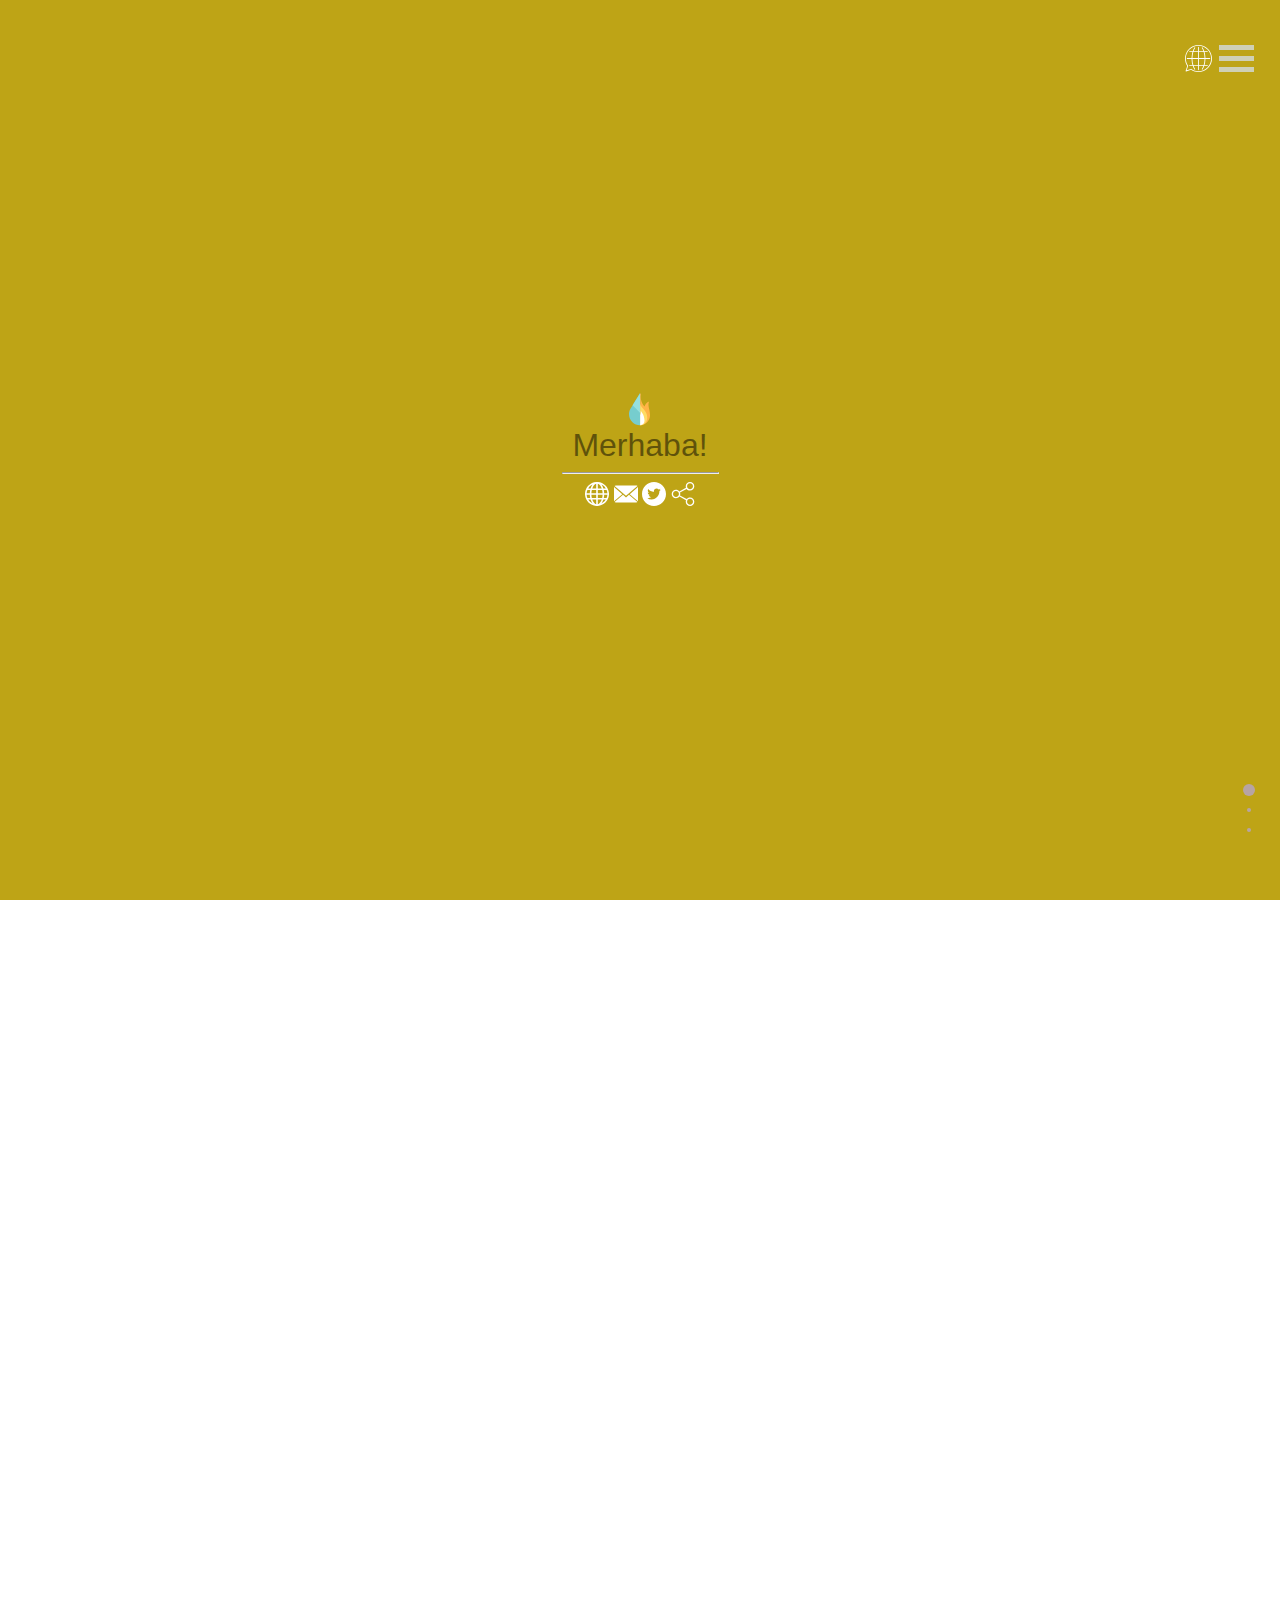
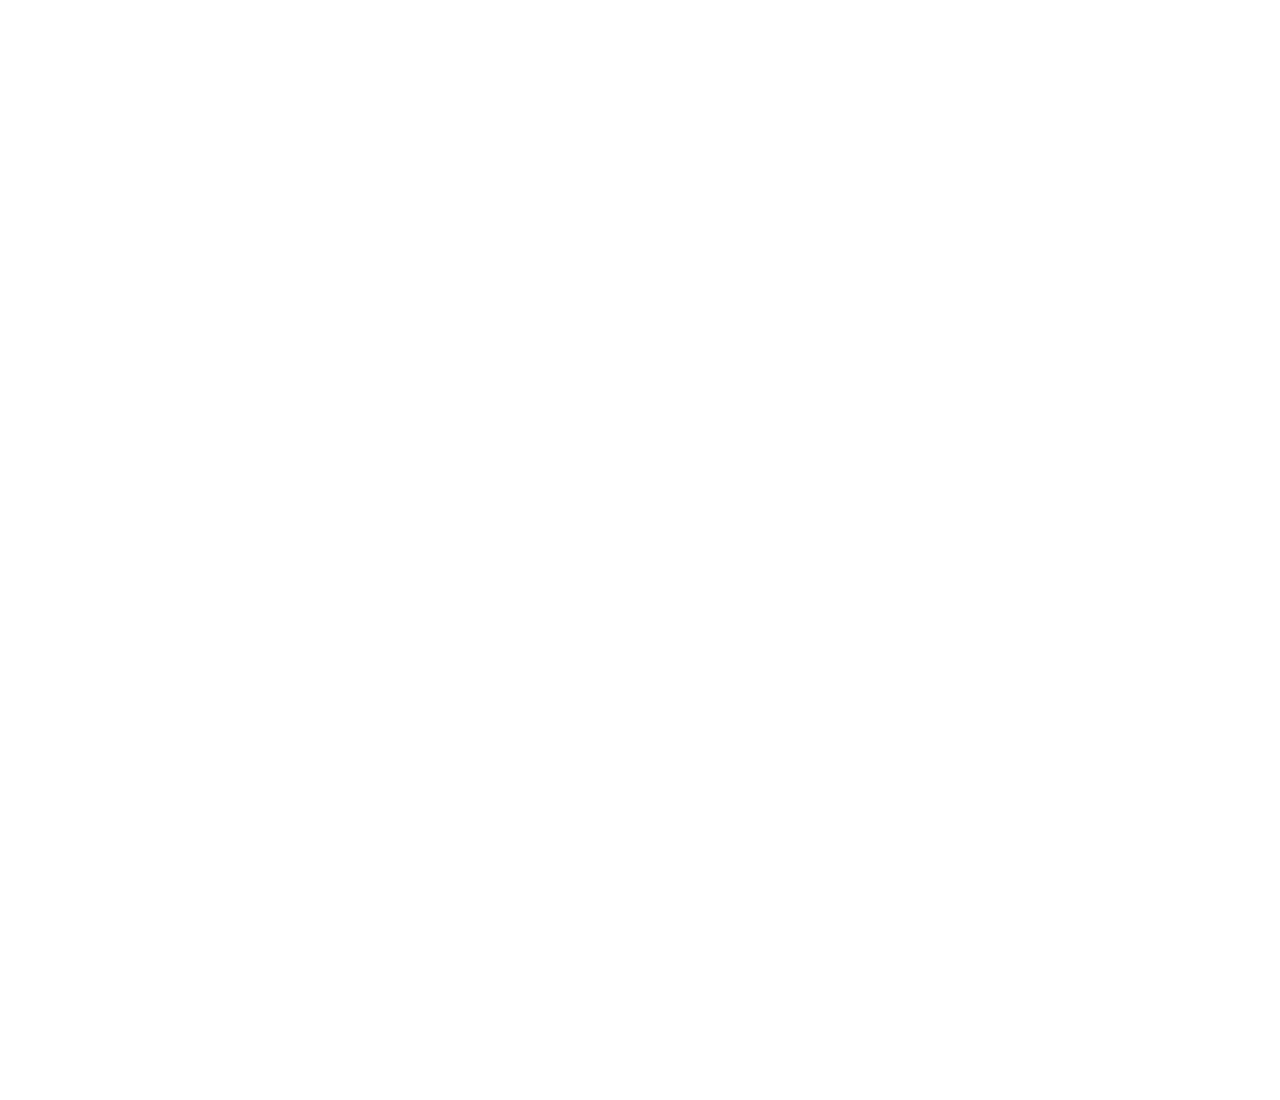
<file: index.html>
<html xmlns="http://www.w3.org/1999/xhtml">

<head>
	<meta http-equiv="Content-Type" content="text/html; charset=utf-8"/>
    <title>Etka - Github</title>

	<link rel="stylesheet" href="css/fullpage.css">
    <link rel="stylesheet" href="css/ozel.css">
    
    <!-- Fav ikonları -->
    <link rel="apple-touch-icon" sizes="180x180" href="img/favicon/apple-touch-icon.png">
    <link rel="icon" type="image/png" sizes="32x32" href="img/favicon/favicon-32x32.png">
    <link rel="icon" type="image/png" sizes="194x194" href="img/favicon/favicon-194x194.png">
    <link rel="icon" type="image/png" sizes="192x192" href="img/favicon/android-chrome-192x192.png">
    <link rel="icon" type="image/png" sizes="16x16" href="img/favicon/favicon-16x16.png">
    <link rel="manifest" href="img/favicon/site.webmanifest">
    <link rel="mask-icon" href="img/favicon/safari-pinned-tab.svg" color="#efcc26">
    <link rel="shortcut icon" href="img/favicon/favicon.ico">
    <meta name="apple-mobile-web-app-title" content="Etka">
    <meta name="application-name" content="Etka">
    <meta name="msapplication-TileColor" content="#c49400">
    <meta name="msapplication-config" content="img/favicon/browserconfig.xml">
    <meta name="theme-color" content="#ffffff">
    
	<!--[if IE]>
		<script type="text/javascript">
			 var console = { log: function() {} };
		</script>
	<![endif]-->
</head>
<body> 


    <div id="header"></div>
    <div id="dilsecici" style="display: none;">
            <!-- Üst Menü -->
    <div id="ust"></div>
    </div>
    
    <div class="button_container" style="z-index: 5;" id="sagust">
        <span class="top"></span>
        <span class="middle"></span>
        <span class="bottom"></span>
    </div>
    
    <div class="overlay" style="z-index: 4;" id="overlay">
        <nav class="overlay-menu">
            <ul>
                <li><a href="/page/is/"><img class="menuicon" src="img/svg/is.svg"><span class="lang-is"></span></a></li>
            </ul>
        </nav>
    </div>
    
<div id="fullpage">

        <!-- Bölümler -->
	<div class="section" id="section0">
        <img alt="Logo" class="logo" src="img/svg/wari.svg"><br>
        <p><span class="lang-merhaba">Merhaba!</span></p><hr class="ilkhr">
            <div class="linkler">
                <a href="http://etka.co.uk"><img alt="Website" src="img/svg/web.svg"></a>
                <a href="mailto:etka@cocukveegitimi.com"><img alt="Mail" src="img/svg/mail.svg"></a>
                <a href="https://twitter.com/EtkaPerry"><img alt="Twitter" src="img/svg/twitter.svg"></a>
                
                <div class="popup" onclick="kutu()"><img alt="share" src="img/svg/paylas.svg">
                    <span class="popuptext" id="popup">
                        <a href="https://twitter.com/intent/tweet?text=Check this website! etkaperry.github.com"><img alt="Tweet" src="img/svg/tweet.svg"></a>
                            <!-- Link kopyala -->
                        <input type="hidden" id="input-url" value="kopyalandi!">
                        <img class="btn-cop8y" alt="Copy this website\'s link" src="img/svg/link.svg">
                    </span>
                </div>
            </div>
            


	</div>
	<div class="section" id="section1">
		
        
        <div class="slide" id="slide1">
            <p><span class="lang-ugras"></span></p><br>
            <div class="yuklen">
                    <iframe onerror="goster" id="kac" class="cerceve" src="http://www.etka.co.uk/github">       
                        <a class="yuklenmedi"><span class="lang-yuklenemedi"></span></a>
                    </iframe>
            </div><br>
            <div id="dvm" class="dvmuyr">
                <img src="img/svg/unlem.svg" style="height: 24px; width: 24px; padding-right: 8px; margin-bottom: -2px;"><span class="lang-devam"></span>
            </div>
		</div>
        <div class="slide" id="slide2">
			
		</div>
	</div>
	<div class="section" id="section2">
		<div class="snip1404">
          <div class="plan">
            <header>
              <h4 class="plan-title">
                Starter
              </h4>
              <div class="plan-cost"><span class="plan-price">$19</span><span class="plan-type">/month</span></div>
            </header>
            <ul class="plan-features">
              <li><i class="ion-checkmark"> </i>5GB Linux Web Space</li>
              <li><i class="ion-checkmark"> </i>5 MySQL Databases</li>
              <li><i class="ion-checkmark"> </i>Unlimited Email</li>
              <li><i class="ion-checkmark"> </i>250Gb mo Transfer</li>
              <li><i class="ion-checkmark"> </i>24/7 Tech Support</li>
              <li><i class="ion-checkmark"> </i>Daily Backups</li>
            </ul>
            <div class="plan-select"><a href="">Select Plan</a></div>
          </div>
          <div class="plan">
            <header>
              <h4 class="plan-title">

                Basic
              </h4>
              <div class="plan-cost"><span class="plan-price">$29</span><span class="plan-type">/month</span></div>
            </header>
            <ul class="plan-features">
              <li><i class="ion-checkmark"> </i>10GB Linux Web Space</li>
              <li><i class="ion-checkmark"> </i>10 MySQL Databases</li>
              <li><i class="ion-checkmark"> </i>Unlimited Email</li>
              <li><i class="ion-checkmark"> </i>500Gb mo Transfer</li>
              <li><i class="ion-checkmark"> </i>24/7 Tech Support</li>
              <li><i class="ion-checkmark"> </i>Daily Backups</li>
            </ul>
            <div class="plan-select"><a href="">Select Plan</a></div>
          </div>
          <div class="plan featured">
            <header>
              <h4 class="plan-title">

                Professional
              </h4>
              <div class="plan-cost"><span class="plan-price">$49</span><span class="plan-type">/month</span></div>
            </header>
            <ul class="plan-features">
              <li><i class="ion-checkmark"> </i>25GB Linux Web Space</li>
              <li><i class="ion-checkmark"> </i>25 MySQL Databases</li>
              <li><i class="ion-checkmark"> </i>Unlimited Email</li>
              <li><i class="ion-checkmark"> </i>2000Gb mo Transfer</li>
              <li><i class="ion-checkmark"> </i>24/7 Tech Support</li>
              <li><i class="ion-checkmark"> </i>Daily Backups</li>
            </ul>
            <div class="plan-select"><a href="">Select Plan</a></div>
          </div>
          <div class="plan">
            <header>
              <h4 class="plan-title">

                Ultra
              </h4>
              <div class="plan-cost"><span class="plan-price">$99</span><span class="plan-type">/month</span></div>
            </header>
            <ul class="plan-features">
              <li><i class="ion-checkmark"> </i>100GB Linux Web Space</li>
              <li><i class="ion-checkmark"> </i>Unlimited MySQL Databases</li>
              <li><i class="ion-checkmark"> </i>Unlimited Email</li>
              <li><i class="ion-checkmark"> </i>10000Gb mo Transfer</li>
              <li><i class="ion-checkmark"> </i>24/7 Tech Support</li>
              <li><i class="ion-checkmark"> </i>Daily Backups</li>
            </ul>
            <div class="plan-select"><a href="">Select Plan</a></div>
          </div>
        </div>
	</div>
</div>
        <!-- Skriptler -->
    <script src="js/kopyala.js"></script>
    <script src="js/dil.js"></script>
    <script src="js/clipboard.min.js"></script>
    <script src="js/kopyala.js"></script>
    <script src="js/devam.js"></script>
    <script src="js/diger.js"></script>

        <!-- Others -->
    <script src="js/jquery-3.3.1.min.js"></script>
    <script src="js/fullpage.js"></script>
    <script src="js/notify.min.js"></script>

        <!-- For front end -->
    <script type="text/javascript">
        var myFullpage = new fullpage('#fullpage', {
            sectionsColor: ['#bea416', '#ac6300', '#ad2100'],
        });
        
        // Menü için
        $('#sagust').click(function() {
            $(this).toggleClass('active');
            $('#overlay').toggleClass('open');
        });
        
            // Execute on page load
        $(function () {
            $('#dil_sec').ddlist({
              width: 180,
              onSelected: function (index, value, text) {
                // Show selected province in status panel
                $('#secim').text(text + ' (value: ' + value + ')');
              }
            });
        });
        
        $(function(){
          $("#header").load("/page/ek/header.html");
        });
    </script>
</body>
</html>
</file>
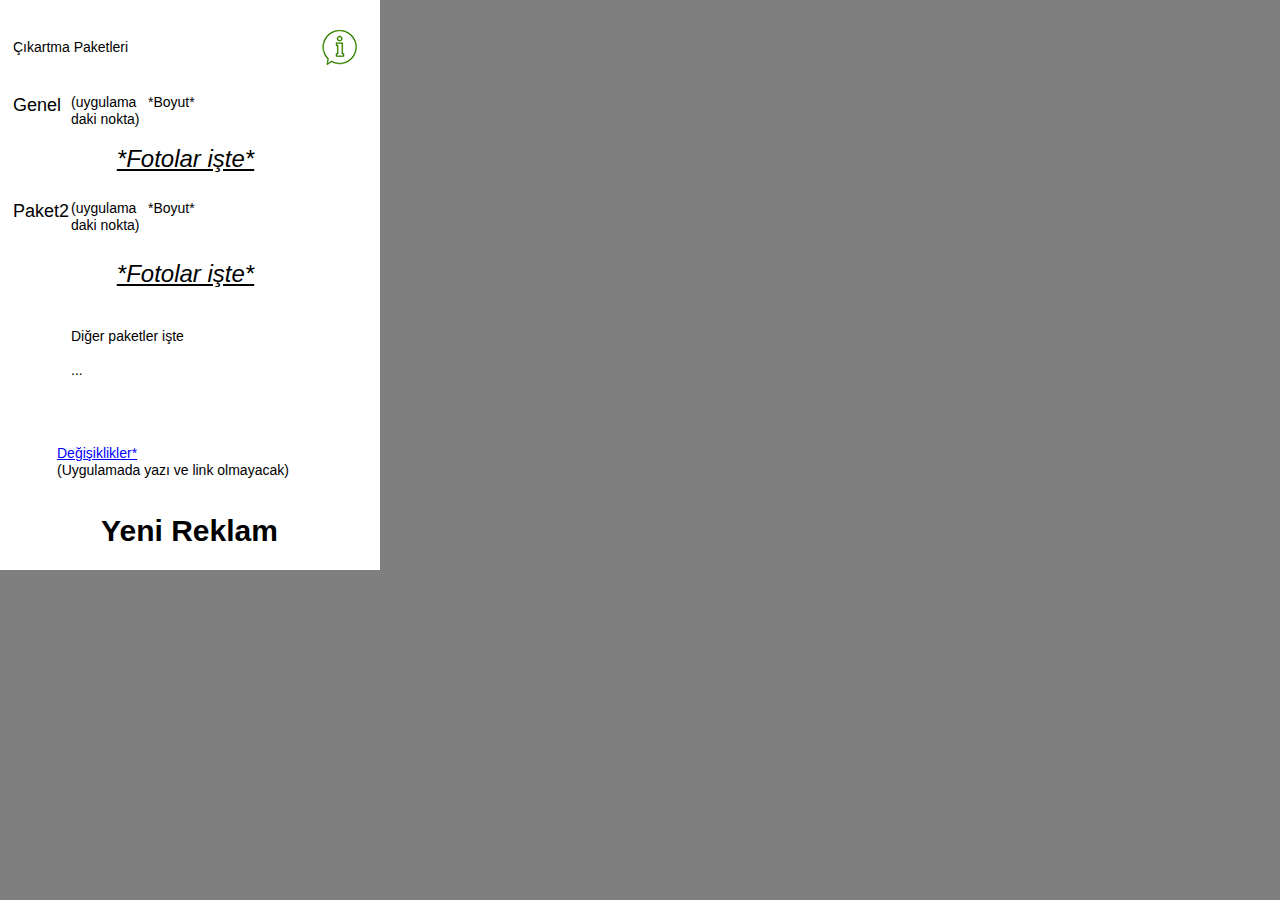
<file: app/index.html>
<!DOCTYPE html>
<html class="html">
 <head>

  <meta http-equiv="Content-type" content="text/html;charset=UTF-8"/>
  <meta name="generator" content="7.4.30.244"/>
  <title>Home</title>
  <meta name="viewport" content="width=380"/>
  <!-- CSS -->
  <link rel="stylesheet" type="text/css" href="css/site_global.css?3983832653"/>
  <link rel="stylesheet" type="text/css" href="css/index.css?200544373" id="pagesheet"/>
  <!-- Other scripts -->
  <script type="text/javascript">
   document.documentElement.className += ' js';
</script>
   </head>
 <body>

  <div class="clearfix" id="page"><!-- column -->
   <div class="clearfix colelem" id="pu130-4"><!-- group -->
    <div class="clearfix grpelem" id="u130-4"><!-- content -->
     <p>Çıkartma Paketleri</p>
    </div>
    <a class="nonblock nontext clip_frame grpelem" id="u146" href="biz.html"><!-- image --><img class="block" id="u146_img" src="images/help.png" alt="" width="35" height="35"/></a>
   </div>
   <div class="clearfix colelem" id="pu131-4"><!-- group -->
    <div class="clearfix grpelem" id="u131-4"><!-- content -->
     <p>Genel</p>
    </div>
    <div class="clearfix grpelem" id="u132-4"><!-- content -->
     <p>(uygulamadaki nokta)</p>
    </div>
    <div class="clearfix grpelem" id="u133-4"><!-- content -->
     <p>*Boyut*</p>
    </div>
   </div>
   <div class="clearfix colelem" id="u134-4"><!-- content -->
    <p><span id="u134">*Fotolar işte*</span></p>
   </div>
   <div class="clearfix colelem" id="pu135-4"><!-- group -->
    <div class="clearfix grpelem" id="u135-4"><!-- content -->
     <p>Paket2</p>
    </div>
    <div class="clearfix grpelem" id="u136-4"><!-- content -->
     <p>(uygulamadaki nokta)</p>
    </div>
    <div class="clearfix grpelem" id="u137-4"><!-- content -->
     <p>*Boyut*</p>
    </div>
   </div>
   <div class="clearfix colelem" id="u138-4"><!-- content -->
    <p><span id="u138">*Fotolar işte*</span></p>
   </div>
   <div class="clearfix colelem" id="u139-7"><!-- content -->
    <p>Diğer paketler işte</p>
    <p>&nbsp;</p>
    <p>...</p>
   </div>
   <div class="clearfix colelem" id="u174-7"><!-- content -->
    <p><a class="nonblock" href="de%c4%9fi%c5%9fikliker.html">Değişiklikler*</a></p>
    <p>(Uygulamada yazı ve link olmayacak)</p>
   </div>
   <div class="clearfix colelem" id="u178-4"><!-- content -->
    <p>Yeni Reklam</p>
   </div>
  </div>
  <!-- JS includes -->
  <script type="text/javascript">
   if (document.location.protocol != 'https:') document.write('\x3Cscript src="http://musecdn.businesscatalyst.com/scripts/4.0/jquery-1.8.3.min.js" type="text/javascript">\x3C/script>');
</script>
  <script type="text/javascript">
   window.jQuery || document.write('\x3Cscript src="scripts/jquery-1.8.3.min.js" type="text/javascript">\x3C/script>');
</script>
  <script src="scripts/museutils.js?4291592202" type="text/javascript"></script>
  <!-- Other scripts -->
  <script type="text/javascript">
   $(document).ready(function() { try {
Muse.Utils.transformMarkupToFixBrowserProblemsPreInit();/* body */
Muse.Utils.prepHyperlinks(true);/* body */
Muse.Utils.showWidgetsWhenReady();/* body */
Muse.Utils.transformMarkupToFixBrowserProblems();/* body */
} catch(e) { Muse.Assert.fail('Error calling selector function:' + e); }});
</script>
   </body>
</html>
</file>
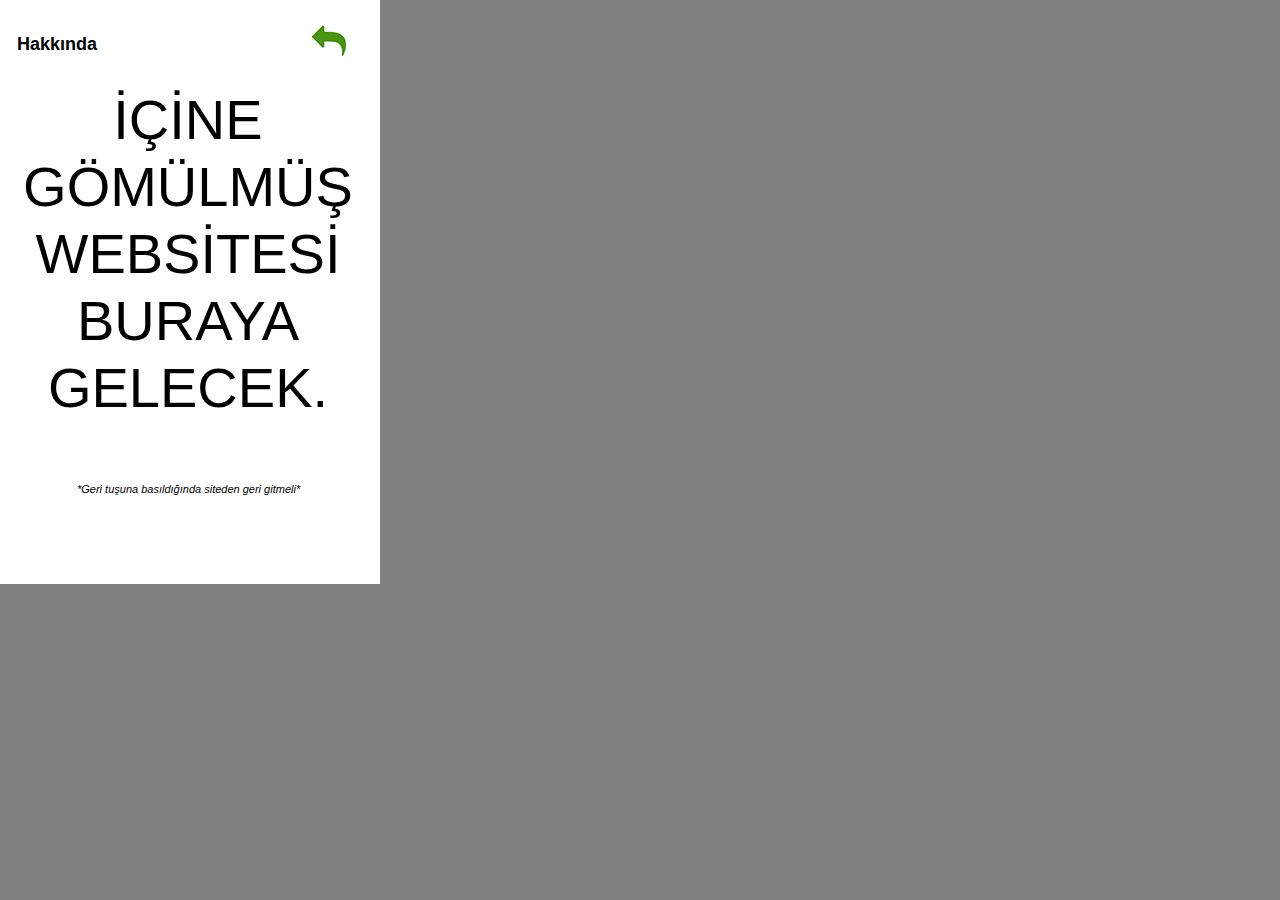
<file: app/biz.html>
<!DOCTYPE html>
<html class="html">
 <head>

  <meta http-equiv="Content-type" content="text/html;charset=UTF-8"/>
  <meta name="generator" content="7.4.30.244"/>
  <title>biz</title>
  <meta name="viewport" content="width=380"/>
  <!-- CSS -->
  <link rel="stylesheet" type="text/css" href="css/site_global.css?3983832653"/>
  <link rel="stylesheet" type="text/css" href="css/biz.css?347767930" id="pagesheet"/>
  <!-- Other scripts -->
  <script type="text/javascript">
   document.documentElement.className += ' js';
</script>
   </head>
 <body>

  <div class="clearfix" id="page"><!-- column -->
   <div class="clearfix colelem" id="pu158-4"><!-- group -->
    <div class="clearfix grpelem" id="u158-4"><!-- content -->
     <p>Hakkında</p>
    </div>
    <a class="nonblock nontext clip_frame grpelem" id="u160" href="index.html"><!-- image --><img class="block" id="u160_img" src="images/reply.png" alt="" width="34" height="34"/></a>
   </div>
   <div class="clearfix colelem" id="pu159-4"><!-- group -->
    <div class="clearfix grpelem" id="u159-4"><!-- content -->
     <p>İÇİNE GÖMÜLMÜŞ WEBSİTESİ BURAYA GELECEK.</p>
    </div>
    <div class="clearfix grpelem" id="u166-4"><!-- content -->
     <p>*Geri tuşuna basıldığında siteden geri gitmeli*</p>
    </div>
   </div>
  </div>
  <!-- JS includes -->
  <script type="text/javascript">
   if (document.location.protocol != 'https:') document.write('\x3Cscript src="http://musecdn.businesscatalyst.com/scripts/4.0/jquery-1.8.3.min.js" type="text/javascript">\x3C/script>');
</script>
  <script type="text/javascript">
   window.jQuery || document.write('\x3Cscript src="scripts/jquery-1.8.3.min.js" type="text/javascript">\x3C/script>');
</script>
  <script src="scripts/museutils.js?4291592202" type="text/javascript"></script>
  <!-- Other scripts -->
  <script type="text/javascript">
   $(document).ready(function() { try {
Muse.Utils.transformMarkupToFixBrowserProblemsPreInit();/* body */
Muse.Utils.prepHyperlinks(true);/* body */
Muse.Utils.showWidgetsWhenReady();/* body */
Muse.Utils.transformMarkupToFixBrowserProblems();/* body */
} catch(e) { Muse.Assert.fail('Error calling selector function:' + e); }});
</script>
   </body>
</html>
</file>
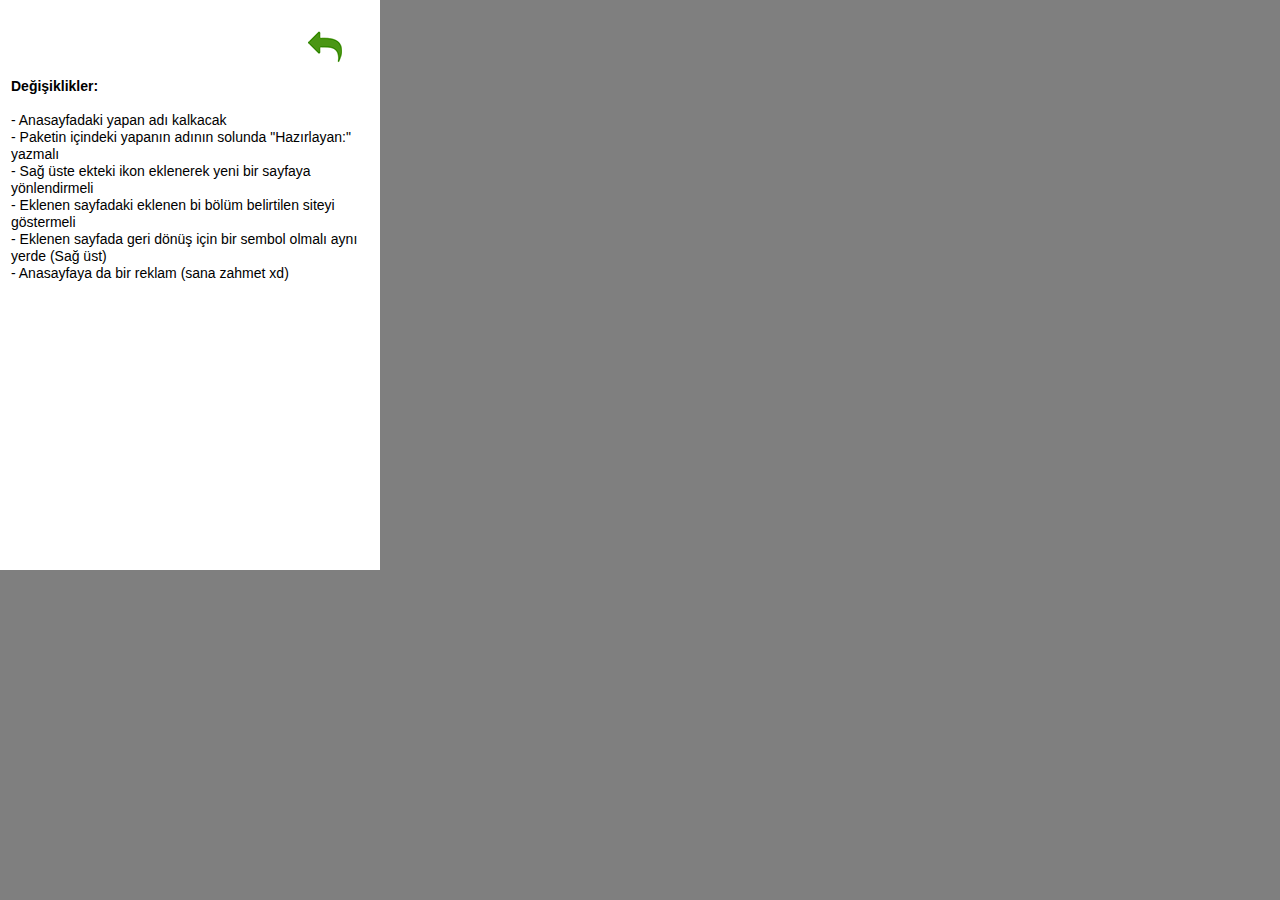
<file: app/değişikliker.html>
<!DOCTYPE html>
<html class="html">
 <head>

  <meta http-equiv="Content-type" content="text/html;charset=UTF-8"/>
  <meta name="generator" content="7.4.30.244"/>
  <title>değişikliker</title>
  <meta name="viewport" content="width=380"/>
  <!-- CSS -->
  <link rel="stylesheet" type="text/css" href="css/site_global.css?3983832653"/>
  <link rel="stylesheet" type="text/css" href="css/de_i_ikliker.css?4003854483" id="pagesheet"/>
  <!-- Other scripts -->
  <script type="text/javascript">
   document.documentElement.className += ' js';
</script>
   </head>
 <body>

  <div class="clearfix" id="page"><!-- column -->
   <a class="nonblock nontext clip_frame colelem" id="u175" href="index.html"><!-- image --><img class="block" id="u175_img" src="images/reply.png" alt="" width="34" height="34"/></a>
   <div class="clearfix colelem" id="u173-17"><!-- content -->
    <p id="u173-2">Değişiklikler:</p>
    <p>&nbsp;</p>
    <p>&#45; Anasayfadaki yapan adı kalkacak</p>
    <p>&#45; Paketin içindeki yapanın adının solunda &quot;Hazırlayan:&quot; yazmalı</p>
    <p>&#45; Sağ üste ekteki ikon eklenerek yeni bir sayfaya yönlendirmeli</p>
    <p>&#45; Eklenen sayfadaki eklenen bi bölüm belirtilen siteyi göstermeli</p>
    <p>&#45; Eklenen sayfada geri dönüş için bir sembol olmalı aynı yerde (Sağ üst)</p>
    <p>&#45; Anasayfaya da bir reklam (sana zahmet xd)</p>
   </div>
  </div>
  <!-- JS includes -->
  <script type="text/javascript">
   if (document.location.protocol != 'https:') document.write('\x3Cscript src="http://musecdn.businesscatalyst.com/scripts/4.0/jquery-1.8.3.min.js" type="text/javascript">\x3C/script>');
</script>
  <script type="text/javascript">
   window.jQuery || document.write('\x3Cscript src="scripts/jquery-1.8.3.min.js" type="text/javascript">\x3C/script>');
</script>
  <script src="scripts/museutils.js?4291592202" type="text/javascript"></script>
  <!-- Other scripts -->
  <script type="text/javascript">
   $(document).ready(function() { try {
Muse.Utils.transformMarkupToFixBrowserProblemsPreInit();/* body */
Muse.Utils.prepHyperlinks(true);/* body */
Muse.Utils.showWidgetsWhenReady();/* body */
Muse.Utils.transformMarkupToFixBrowserProblems();/* body */
} catch(e) { Muse.Assert.fail('Error calling selector function:' + e); }});
</script>
   </body>
</html>
</file>
<file: css/fullpage.css>
html.fp-enabled,
.fp-enabled body {
    margin: 0;
    padding: 0;
    overflow:hidden;

    /*Avoid flicker on slides transitions for mobile phones #336 */
    -webkit-tap-highlight-color: rgba(0,0,0,0);
}
.fp-section {
    position: relative;
    -webkit-box-sizing: border-box; /* Safari<=5 Android<=3 */
    -moz-box-sizing: border-box; /* <=28 */
    box-sizing: border-box;
}
.fp-slide {
    float: left;
}
.fp-slide, .fp-slidesContainer {
    height: 100%;
    display: block;
}
.fp-slides {
    z-index:1;
    height: 100%;
    overflow: hidden;
    position: relative;
    -webkit-transition: all 0.3s ease-out; /* Safari<=6 Android<=4.3 */
    transition: all 0.3s ease-out;
}
.fp-section.fp-table, .fp-slide.fp-table {
    display: table;
    table-layout:fixed;
    width: 100%;
}
.fp-tableCell {
    display: table-cell;
    vertical-align: middle;
    width: 100%;
    height: 100%;
}
.fp-slidesContainer {
    float: left;
    position: relative;
}
.fp-controlArrow {
    -webkit-user-select: none; /* webkit (safari, chrome) browsers */
    -moz-user-select: none; /* mozilla browsers */
    -khtml-user-select: none; /* webkit (konqueror) browsers */
    -ms-user-select: none; /* IE10+ */
    position: absolute;
    z-index: 4;
    top: 50%;
    cursor: pointer;
    width: 0;
    height: 0;
    border-style: solid;
    margin-top: -38px;
    -webkit-transform: translate3d(0,0,0);
    -ms-transform: translate3d(0,0,0);
    transform: translate3d(0,0,0);
}
.fp-controlArrow.fp-prev {
    left: 15px;
    width: 0;
    border-width: 38.5px 34px 38.5px 0;
    border-color: transparent #fff transparent transparent;
}
.fp-controlArrow.fp-next {
    right: 15px;
    border-width: 38.5px 0 38.5px 34px;
    border-color: transparent transparent transparent #fff;
}
.fp-scrollable {
    overflow: hidden;
    position: relative;
}
.fp-scroller{
    overflow: hidden;
}
.iScrollIndicator{
    border: 0 !important;
}
.fp-notransition {
    -webkit-transition: none !important;
    transition: none !important;
}
#fp-nav {
    position: fixed;
    z-index: 100;
    margin-top: -32px;
    top: 90%;
    opacity: 1;
    -webkit-transform: translate3d(0,0,0);
    color: aqua;
}
#fp-nav.fp-right {
    right: 17px;
}
#fp-nav.fp-left {
    left: 17px;
}
.fp-slidesNav{
    position: absolute;
    z-index: 4;
    opacity: 1;
    -webkit-transform: translate3d(0,0,0);
    -ms-transform: translate3d(0,0,0);
    transform: translate3d(0,0,0);
    left: 0 !important;
    right: 0;
    margin: 0 auto !important;
}
.fp-slidesNav.fp-bottom {
    bottom: 17px;
}
.fp-slidesNav.fp-top {
    top: 17px;
}
#fp-nav ul,
.fp-slidesNav ul {
  margin: 0;
  padding: 0;
}
#fp-nav ul li,
.fp-slidesNav ul li {
    display: block;
    width: 14px;
    height: 13px;
    margin: 7px;
    position:relative;
}
.fp-slidesNav ul li {
    display: inline-block;
}
#fp-nav ul li a,
.fp-slidesNav ul li a {
    display: block;
    position: relative;
    z-index: 1;
    width: 100%;
    height: 100%;
    cursor: pointer;
    text-decoration: none;
}
#fp-nav ul li a.active span,
.fp-slidesNav ul li a.active span,
#fp-nav ul li:hover a.active span,
.fp-slidesNav ul li:hover a.active span{
    height: 12px;
    width: 12px;
    margin: -6px 0 0 -6px;
    border-radius: 100%;
 }
#fp-nav ul li a span {
    border-radius: 50%;
    position: absolute;
    z-index: 1;
    height: 4px;
    width: 4px;
    border: 0;
    background: #b7a4a4;
    border: #000000;
    left: 50%;
    top: 50%;
    margin: -2px 0 0 -2px;
    -webkit-transition: all 0.1s ease-in-out;
    -moz-transition: all 0.1s ease-in-out;
    -o-transition: all 0.1s ease-in-out;
    transition: all 0.1s ease-in-out;
}

.fp-slidesNav ul li a span {
    border-radius: 50%;
    position: absolute;
    z-index: 1;
    height: 4px;
    width: 4px;
    border: 0;
    background: #240c0c;
    left: 50%;
    top: 50%;
    margin: -2px 0 0 -2px;
    -webkit-transition: all 0.1s ease-in-out;
    -moz-transition: all 0.1s ease-in-out;
    -o-transition: all 0.1s ease-in-out;
    transition: all 0.1s ease-in-out;
}
#fp-nav ul li:hover a span,
.fp-slidesNav ul li:hover a span{
    width: 10px;
    height: 10px;
    margin: -5px 0px 0px -5px;
}
#fp-nav ul li .fp-tooltip {
    position: absolute;
    top: -2px;
    color: #fff;
    font-size: 14px;
    font-family: arial, helvetica, sans-serif;
    white-space: nowrap;
    max-width: 220px;
    overflow: hidden;
    display: block;
    opacity: 0;
    width: 0;
    cursor: pointer;
}
#fp-nav ul li:hover .fp-tooltip,
#fp-nav.fp-show-active a.active + .fp-tooltip {
    -webkit-transition: opacity 0.2s ease-in;
    transition: opacity 0.2s ease-in;
    width: auto;
    opacity: 1;
}
#fp-nav ul li .fp-tooltip.fp-right {
    right: 20px;
}
#fp-nav ul li .fp-tooltip.fp-left {
    left: 20px;
}
.fp-auto-height.fp-section,
.fp-auto-height .fp-slide,
.fp-auto-height .fp-tableCell{
    height: auto !important;
}

.fp-responsive .fp-auto-height-responsive.fp-section,
.fp-responsive .fp-auto-height-responsive .fp-slide,
.fp-responsive .fp-auto-height-responsive .fp-tableCell {
    height: auto !important;
}

/*Only display content to screen readers*/
.fp-sr-only{
    position: absolute;
    width: 1px;
    height: 1px;
    padding: 0;
    overflow: hidden;
    clip: rect(0, 0, 0, 0);
    white-space: nowrap;
    border: 0;
}

/* Test */

@CHARSET "ISO-8859-1";
/* Reset CSS
 * --------------------------------------- */
body,div,dl,dt,dd,ul,ol,li,h1,h2,h3,h4,h5,h6,pre,
form,fieldset,input,textarea,p,blockquote,th,td {
    padding: 0;
    margin: 0;
}
a{
	text-decoration:none;
}
table {
    border-spacing: 0;
}
fieldset,img {
    border: 0;
}
address,caption,cite,code,dfn,em,strong,th,var {
    font-weight: normal;
    font-style: normal;
}
strong{
	font-weight: bold;
}
ol,ul {
    list-style: none;
    margin:0;
    padding:0;
}
caption,th {
    text-align: left;

}
h1,h2,h3,h4,h5,h6 {
    font-weight: normal;
    font-size: 100%;
    margin:0;
    padding:0;
    color:#444;
}
q:before,q:after {
    content:'';
}
abbr,acronym { border: 0;
}


/* Custom CSS
 * --------------------------------------- */
body{
	font-family: arial,helvetica;
	color: #333;
	color: rgba(0,0,0,0.5);
}
.wrap{
	margin-left: auto;
	margin-right: auto;
	width: 960px;
	position: relative;
}
h1{
	font-size: 6em;
}
p{
	font-size: 2em;
}
.intro p{
	width: 50%;
	margin: 0 auto;
	font-size: 1.5em;
}
.section{
	text-align:center;
}
#menu li {
	display:inline-block;
	margin: 10px;
	color: #000;
	background:#fff;
	background: rgba(255,255,255, 0.5);
	-webkit-border-radius: 10px;
            border-radius: 10px;
}
#menu li.active{
	background:#666;
	background: rgba(0,0,0, 0.5);
	color: #fff;
}
#menu li a{
	text-decoration:none;
	color: #000;
}
#menu li.active a:hover{
	color: #000;
}
#menu li:hover{
	background: rgba(255,255,255, 0.8);
}
#menu li a,
#menu li.active a{
	padding: 9px 18px;
	display:block;
}
#menu li.active a{
	color: #fff;
}
#menu{
	position:fixed;
	top:0;
	left:0;
	height: 40px;
	z-index: 70;
	width: 100%;
	padding: 0;
	margin:0;
}
.twitter-share-button{
	position: fixed;
	z-index: 99;
	right: 149px;
	top: 9px;
}
#download{
	margin: 10px 0 0 0;
	padding: 15px 10px;
	color: #fff;
	text-shadow: 0 -1px 0 rgba(0,0,0,0.25);
	background-color: #49afcd;
	background-image: -moz-linear-gradient(top, #5bc0de, #2f96b4);
	background-image: -ms-linear-gradient(top, #5bc0de, #2f96b4);
	background-image: -webkit-gradient(linear,0 0,0 100%,from( #5bc0de),to( #2f96b4));
	background-image: -webkit-linear-gradient(top, #5bc0de, #2f96b4);
	background-image: -o-linear-gradient(top, #5bc0de, #2f96b4);
	background-image: linear-gradient(top, #5bc0de, #2f96b4);
	background-repeat: repeat-x;
	filter: progid:DXImageTransform.Microsoft.gradient(startColorstr='#5bc0de', endColorstr='#2f96b4', GradientType=0);
	border-color: #2f96b4 #2f96b4 #1f6377;
	border-color: rgba(0,0,0,.1) rgba(0,0,0,.1) rgba(0,0,0,.25);
	filter: progid:DXImageTransform.Microsoft.gradient(enabled=false);

	-webkit-border-radius: 6px;
	-moz-border-radius: 6px;
	border-radius: 6px;
	vertical-align: middle;
	cursor: pointer;
	display: inline-block;
	-webkit-box-shadow: inset 0 1px 0 rgba(255,255,255,0.2),0 1px 2px rgba(0,0,0,0.05);
	-moz-box-shadow: inset 0 1px 0 rgba(255,255,255,0.2),0 1px 2px rgba(0,0,0,0.05);
	box-shadow: inset 0 1px 0 rgba(255,255,255,0.2),0 1px 2px rgba(0,0,0,0.05);
}
#download a{
	text-decoration:none;
	color:#fff;
}
#download:hover{
	text-shadow: 0 -1px 0 rgba(0,0,0,.25);
	background-color: #2F96B4;
	background-position: 0 -15px;
	-webkit-transition: background-position .1s linear;
	-moz-transition: background-position .1s linear;
	-ms-transition: background-position .1s linear;
	-o-transition: background-position .1s linear;
	transition: background-position .1s linear;
}
#infoMenu{
	height: 20px;
	color: #f2f2f2;
	position:fixed;
	z-index:70;
	bottom:0;
	width:100%;
	text-align:right;
	font-size:0.9em;
	padding:8px 0 8px 0;
}
#infoMenu ul{
	padding: 0 40px;
}
#infoMenu li a{
	display: block;
	margin: 0 22px 0 0;
	color: #333;
}
#infoMenu li a:hover{
	text-decoration:underline;
}
#infoMenu li{
	display:inline-block;
	position:relative;
}
#examplesList{
	display:none;
	background: #282828;
	-webkit-border-radius: 6px;
	-moz-border-radius: 6px;
	border-radius: 6px;
	padding: 20px;
	float: left;
	position: absolute;
	bottom: 29px;
	right: 0;
	width:638px;
	text-align:left;
}
#examplesList ul{
	padding:0;
}
#examplesList ul li{
	display:block;
	margin: 5px 0;
}
#examplesList ul li a{
	color: #BDBDBD;
	margin:0;
}
#examplesList ul li a:hover{
	color: #f2f2f2;
}
#examplesList .column{
	float: left;
	margin: 0 20px 0 0;
}
#examplesList h3{
	color: #f2f2f2;
	font-size: 1.2em;
	margin: 0 0 15px 0;
	border-bottom: 1px solid rgba(0, 0, 0, 0.4);
	-webkit-box-shadow: 0 1px 0 rgba(255, 255, 255, 0.1);
	-moz-box-shadow: 0 1px 0 rgba(255,255,255,0.1);
	box-shadow: 0 1px 0 rgba(255, 255, 255, 0.1);
	padding: 0 0 5px 0;
}
</file>
<file: css/ozel.css>
﻿.linkler img{
    max-height: 24px;
    max-width: 24px;
}

 .dil{
    position: fixed;
    top: 10%;
    right: 7.7%;
    height: 27px;
    width: 35px;
    cursor: pointer;
    z-index: 3;
    transition: opacity 0.25s ease;
}

    /* Bütün kutucuk */
/* Popup container - can be anything you want */
.popup {
    position: relative;
    display: inline-block;
    cursor: pointer;
    -webkit-user-select: none;
    -moz-user-select: none;
    -ms-user-select: none;
    user-select: none;
}

/* The actual popup */
.popup .popuptext {
    visibility: hidden;
    width: 160px;
    background-color: #6f7742;
    color: #fff;
    text-align: center;
    border-radius: 6px;
    padding: 8px 0;
    position: absolute;
    z-index: 1;
    bottom: 125%;
    left: 50%;
    margin-left: -80px;
}

/* Popup arrow */
.popup .popuptext::after {
    content: "";
    position: absolute;
    top: 100%;
    left: 50%;
    margin-left: -5px;
    border-width: 5px;
    border-style: solid;
    border-color: #6f7742 transparent transparent transparent;
}

/* Toggle this class - hide and show the popup */
.popup .show {
    visibility: visible;
    -webkit-animation: fadeIn 1s;
    animation: fadeIn 1s;
}

/* Add animation (fade in the popup) */
@-webkit-keyframes fadeIn {
    from {opacity: 0;} 
    to {opacity: 1;}
}

@keyframes fadeIn {
    from {opacity: 0;}
    to {opacity:1 ;}
}

.section p{
    
}

    /* MENU BUTONU */

.container {
  position: absolute;
  width: 100%;
  text-align: center;
  top: 40%;
  left: 0;
  margin: 0 auto;
  font-family: "Roboto", sans-serif;
}
.container p {
  font-size: 20px;
}
.container a {
  display: inline-block;
  position: relative;
  text-align: center;
  color: #bc8900;
  text-decoration: none;
  font-size: 20px;
  overflow: hidden;
  top: 5px;
}
.container a:after {
  content: "";
  position: absolute;
  background: #bc8900;
  height: 2px;
  width: 0%;
  transform: translateX(-50%);
  left: 50%;
  bottom: 0;
  transition: 0.35s ease;
}
.container a:hover:after, .container a:focus:after, .container a:active:after {
  width: 100%;
}

h1 {
  position: relative;
  text-align: center;
  font-family: "Vollkorn", serif;
}

.button_container {
  position: fixed;
  top: 5%;
  right: 2%;
  height: 27px;
  width: 35px;
  cursor: pointer;
  z-index: 100;
  transition: opacity 0.25s ease;
}
.button_container:hover {
  opacity: 0.7;
}
.button_container.active .top {
  transform: translateY(11px) translateX(0) rotate(45deg);
  background: #FFF;
}
.button_container.active .middle {
  opacity: 0;
  background: #FFF;
}
.button_container.active .bottom {
  transform: translateY(-11px) translateX(0) rotate(-45deg);
  background: #FFF;
}
.button_container span {
  background: #cfd0b6;
  border: none;
  height: 5px;
  width: 100%;
  position: absolute;
  top: 0;
  left: 0;
  transition: all 0.35s ease;
  cursor: pointer;
}
.button_container span:nth-of-type(2) {
  top: 11px;
}
.button_container span:nth-of-type(3) {
  top: 22px;
}

.overlay {
  position: fixed;
  background: #bc8900;
  top: 0;
  left: 0;
  width: 100%;
  height: 0%;
  opacity: 0;
  visibility: hidden;
  transition: opacity 0.35s, visibility 0.35s, height 0.35s;
  overflow: hidden;
}
.overlay.open {
  opacity: 0.9;
  visibility: visible;
  height: 100%;
}
.overlay.open li {
  animation: fadeInRight 0.5s ease forwards;
  animation-delay: 0.35s;
}
.overlay.open li:nth-of-type(2) {
  animation-delay: 0.4s;
}
.overlay.open li:nth-of-type(3) {
  animation-delay: 0.45s;
}
.overlay.open li:nth-of-type(4) {
  animation-delay: 0.5s;
}
.overlay nav {
  position: relative;
  height: 70%;
  top: 50%;
  transform: translateY(-50%);
  font-size: 50px;
  font-family: "Vollkorn", serif;
  font-weight: 400;
  text-align: center;
}
.overlay ul {
  list-style: none;
  padding: 0;
  margin: 0 auto;
  display: inline-block;
  position: relative;
  height: 100%;
}
.overlay ul li {
  display: block;
  height: 25%;
  height: calc(100% / 4);
  min-height: 50px;
  position: relative;
  opacity: 0;
}
.overlay ul li a {
  display: block;
  position: relative;
  color: #FFF;
  text-decoration: none;
  overflow: hidden;
}
.overlay ul li a:hover:after, .overlay ul li a:focus:after, .overlay ul li a:active:after {
  width: 100%;
}
.overlay ul li a:after {
  content: "";
  position: absolute;
  bottom: 0;
  left: 50%;
  width: 0%;
  transform: translateX(-50%);
  height: 3px;
  background: #FFF;
  transition: 0.35s;
}

@keyframes fadeInRight {
  0% {
    opacity: 0;
    left: 20%;
  }
  100% {
    opacity: 1;
    left: 0;
  }
}

/* dil için */
.dilsembol {
  position: fixed;
  top: 5%;
  right: 5%;
  height: 27px;
  width: 35px;
  cursor: pointer;
  z-index: 3;
  transition: opacity 0.25s ease;
}

/* İlerleme barı */

.progress-title{
    font-size: 16px;
    font-weight: 700;
    color: #333;
    margin: 0 0 20px;
}
.progress{
    height: 10px;
    background: #333;
    border-radius: 0;
    box-shadow: none;
    margin-bottom: 30px;
    overflow: visible;
}
.progress .progress-bar{
    position: relative;
    -webkit-animation: animate-positive 2s;
    animation: animate-positive 2s;
}
.progress .progress-bar:after{
    content: "";
    display: inline-block;
    width: 9px;
    background: #fff;
    position: absolute;
    top: -10px;
    bottom: -10px;
    right: -1px;
    z-index: 1;
    transform: rotate(35deg);
}
.progress .progress-value{
    display: block;
    font-size: 16px;
    font-weight: 600;
    color: #333;
    position: absolute;
    top: -30px;
    right: -25px;
}
@-webkit-keyframes animate-positive{
    0%{ width: 0; }
}
@keyframes animate-positive {
    0%{ width: 0; }
}

.menuicon {
    height: 44px;
    width: 44px;
    margin-top: -5px;
    padding-right: 5px;
}

.cerceve {
    width: 50%;
    height: 50%;
    
    background-color: rgba(255, 255, 255, 0.4);
}

.logo {
    width: 36px;
    height: 36px;
}
 .yuklen {
     background:url(/img/svg/loading.svg) center center no-repeat;
     z-index: -1;
 }

.yuklenmedi {
     z-index: 1;
    text-align: center;
}

.dvmuyr {
    display: none;
    z-index: 2;
}

.ilkhr {
    width: 155px;
}

 /* Para şeysi */

.snip1404 {
  font-family: 'Source Sans Pro', Arial, sans-serif;
  color: #ffffff;
  text-align: left;
  font-size: 16px;
  width: 100%;
  max-width: 1000px;
  margin: 50px 10px;
}
.snip1404 img {
  position: absolute;
  left: 0;
  top: 0;
  height: 100%;
  z-index: -1;
}
.snip1404 .plan {
  margin: 0;
  width: 25%;
  position: relative;
  float: left;
  overflow: hidden;
  border: 3px solid #442232;
  box-shadow: 0 0 5px rgba(0, 0, 0, 0.3);
  background-color: #5f3047;
}
.snip1404 .plan:hover i,
.snip1404 .plan.hover i {
  -webkit-transform: scale(1.2);
  transform: scale(1.2);
}
.snip1404 .plan:first-of-type {
  border-radius: 8px 0 0 8px;
}
.snip1404 .plan:last-of-type {
  border-radius: 0 8px 8px 0;
}
.snip1404 * {
  -webkit-box-sizing: border-box;
  box-sizing: border-box;
  -webkit-transition: all 0.25s ease-out;
  transition: all 0.25s ease-out;
}
.snip1404 header {
  background-color: #5f3047;
  color: #ffffff;
}
.snip1404 .plan-title {
  background-color: rgba(0, 0, 0, 0.5);
  position: relative;
  margin: 0;
  padding: 20px 20px 0;
  text-transform: uppercase;
  letter-spacing: 4px;
}
.snip1404 .plan-title:after {
  position: absolute;
  content: '';
  top: 100%;
  left: 0;
  width: 0;
  height: 0;
  border-style: solid;
  border-width: 40px 300px 0 0;
  border-color: rgba(0, 0, 0, 0.5) transparent transparent;
}
.snip1404 .plan-cost {
  padding: 40px 20px 10px;
  text-align: right;
}
.snip1404 .plan-price {
  font-weight: 600;
  font-size: 3em;
}
.snip1404 .plan-type {
  opacity: 0.8;
  font-size: 0.7em;
  text-transform: uppercase;
}
.snip1404 .plan-features {
  padding: 0 0 20px;
  margin: 0;
  list-style: outside none none;
}
.snip1404 .plan-features li {
  padding: 8px 5%;
}
.snip1404 .plan-features i {
  margin-right: 8px;
  color: rgba(0, 0, 0, 0.5);
}
.snip1404 .plan-select {
  border-top: 1px solid rgba(0, 0, 0, 0.2);
  padding: 20px;
  text-align: center;
}
.snip1404 .plan-select a {
  background-color: #442232;
  color: #ffffff;
  text-decoration: none;
  padding: 12px 20px;
  font-size: 0.75em;
  font-weight: 600;
  border-radius: 20px;
  text-transform: uppercase;
  letter-spacing: 4px;
  display: inline-block;
}
.snip1404 .plan-select a:hover {
  background-color: #552a3f;
}
.snip1404 .featured {
  margin-top: -10px;
  border-color: #331926;
  box-shadow: 0 0 25px rgba(0, 0, 0, 0.4);
  z-index: 1;
  border-radius: 8px;
}
.snip1404 .featured .plan-select {
  padding: 30px 20px;
}
@media only screen and (max-width: 767px) {
  .snip1404 .plan {
    width: 50%;
  }
  .snip1404 .plan-title,
  .snip1404 .plan-select a {
    -webkit-transform: translateY(0);
    transform: translateY(0);
  }
  .snip1404 .plan-select,
  .snip1404 .featured .plan-select {
    padding: 20px;
  }
  .snip1404 .featured {
    margin-top: 0;
  }
}
@media only screen and (max-width: 440px) {
  .snip1404 .plan {
    width: 100%;
  }
}



.notifyjs-metro-base {
	position: relative;
    min-height: 52px;
    color:#444;
}

    .notifyjs-metro-base .image {
        display: table;
        position: absolute;
        height: auto;
        width: auto;
        left: 25px;
        top: 50%;

        -moz-transform: translate(-50%, -50%);
        -ms-transform: translate(-50%, -50%);
        -o-transform: translate(-50%, -50%);
        -webkit-transform: translate(-50%, -50%);
        transform: translate(-50%, -50%);
    }

    .notifyjs-metro-base .text-wrapper {
        display: inline-block;
        vertical-align: top;
        text-align: left;
        margin: 10px 10px 10px 52px;
        clear: both;
        font-family: 'Segoe UI';
    }

    .notifyjs-metro-base .title {
        font-size: 15px;
        font-weight: bold;
    }

    .notifyjs-metro-base .text {
        font-size: 12px;
        font-weight: normal;
        vertical-align: middle;
    }
</file>
<file: app/css/site_global.css>
html
{
	min-height: 100%;
	min-width: 100%;
	-ms-text-size-adjust: none;
}

body,div,dl,dt,dd,ul,ol,li,h1,h2,h3,h4,h5,h6,pre,code,form,fieldset,legend,input,button,textarea,p,blockquote,th,td,a
{
	margin: 0;
	padding: 0;
	border-width: 0;
	-webkit-transform-origin: left top;
	-ms-transform-origin: left top;
	-o-transform-origin: left top;
	transform-origin: left top;
}

table
{
	border-collapse: collapse;
	border-spacing: 0;
}

fieldset,img
{
	border: 0;
	-webkit-transform-origin: left top;
	-ms-transform-origin: left top;
	-o-transform-origin: left top;
	transform-origin: left top;
}

address,caption,cite,code,dfn,em,strong,th,var,optgroup
{
	font-style: inherit;
	font-weight: inherit;
}

del,ins
{
	text-decoration: none;
}

li
{
	list-style: none;
}

caption,th
{
	text-align: left;
}

h1,h2,h3,h4,h5,h6
{
	font-size: 100%;
	font-weight: inherit;
}

input,button,textarea,select,optgroup,option
{
	font-family: inherit;
	font-size: inherit;
	font-style: inherit;
	font-weight: inherit;
}

body
{
	font-family: Arial, Helvetica Neue, Helvetica, sans-serif;
	text-align: left;
	font-size: 14px;
	line-height: 17px;
	word-wrap: break-word;
	text-rendering: optimizeLegibility;/* kerning, primarily */
}

@media screen and (-webkit-min-device-pixel-ratio:0)
{
	body { text-rendering:auto; }
}

a:link
{
	color: #0000FF;
	text-decoration: underline;
}

a:visited
{
	color: #800080;
	text-decoration: underline;
}

a:hover
{
	color: #0000FF;
	text-decoration: underline;
}

a:active
{
	color: #EE0000;
	text-decoration: underline;
}

a.nontext /* used to override default properties of 'a' tag */
{
	color: black;
	text-decoration: none;
	font-style: normal;
	font-weight: normal;
}

.normal_text
{
	color: #000000;
	font-family: Arial, Helvetica Neue, Helvetica, sans-serif;
	font-size: 14px;
	font-style: normal;
	font-weight: normal;
	letter-spacing: 0px;
	line-height: 17px;
	text-align: left;
	text-decoration: none;
	text-indent: 0px;
	vertical-align: 0px;
	padding: 0px;
}

.TabbedPanelsTab
{
	white-space: nowrap;
}

.MenuBar  .MenuBarView, .MenuBar  .SubMenuView /* Resets for ul and li in menus */
{
	display: block;
	list-style: none;
}

.MenuBar .SubMenu
{
	display: none;
	position: absolute;
}

.NoWrap
{
	white-space: nowrap;
	word-wrap: normal;
}

.rootelem /* the root of the artwork tree */
{
	margin-left: auto;
	margin-right: auto;
}

.colelem /* a child element of a column */
{
	display: inline;
	float: left;
	clear: both;
}

.grpelem /* a child element of a group */
{
	display: inline;
	float: left;
}

.clearfix:after /* force a container to fit around floated items */
{
	content: "\0020";
	visibility: hidden;
	display: block;
	height: 0;
	clear: both;
}

*:first-child+html .clearfix /* IE7 */
{
	zoom: 1;
}

.clip_frame /* used to clip the contents as in the case of an image frame */
{
	overflow: hidden;
}

.inclusion_context /* context for positioning a group of elements that share the same height */
{
	display: table;
	table-layout: fixed;
	width: 0.01px;
}

.inclelem /* element of an inclusion context */
{
	display: table-cell;
	vertical-align: top;
}

.f3s_mid /* 3-slice frame, middle slice */
{
	background-repeat: repeat;
}

.f3s_top,.f3s_bot /* 3-slice frame, top slice */
{
	background-repeat: no-repeat;
}

.f9s_top_left, .f9s_bot_left /* 9-slice frame, left corner slice */
{
	background-repeat: no-repeat;
	background-position: left;
}

.f9s_top_right, .f9s_bot_right /* 9-slice frame, right corner slice */
{
	background-repeat: no-repeat;
	background-position: right;
}

.f9s_top_mid, .f9s_bot_mid /* 9-slice frame, top/bottom horizontal slice */
{
	background-repeat: repeat-x;
	background-position: 0px 0px;
}

.f9s_mid_left /* 9-slice frame, left vertical slice */
{
	background-repeat: repeat-y;
	background-position: left;
}

.f9s_mid_right /* 9-slice frame, right vertical slice */
{
	background-repeat: repeat-y;
	background-position: right;
}

.f9s_center /* 9-slice frame, center slice */
{
	background-repeat: repeat;
	background-position: 0px 0px;
}

.popup_anchor /* anchors an abspos popup */
{
	position: relative;
	width: 0px;
	height: 0px;
}

.popup_element
{
	z-index: 100000;
}

.pointer_cursor
{
	cursor: pointer;
}

span.wrap /* used to force wrap after floated array when nested inside a paragraph */
{
	content: '';
	clear: left;
	display: block;
}

span.actAsInlineDiv /* used to simulate a DIV with inline display when already nested inside a paragraph */
{
	display: inline-block;
}

.position_content,.excludeFromNormalFlow /* used when child content is larger than parent */
{
	float: left;
}

.preload_images /* used to preload images used in non-default states */
{
	position: absolute;
	overflow: hidden;
	left: -9999px;
	top: -9999px;
	height: 1px;
	width: 1px;
}

preload /* used to specifiy the dimension of preload item */
{
	height: 1px;
	width: 1px;
}

.animateStates
{
	-webkit-transition: 0.3s ease-in-out;
	-moz-transition: 0.3s ease-in-out;
	-o-transition: 0.3s ease-in-out;
	transition: 0.3s ease-in-out;
}

input:focus,textarea:focus /* remove default focussed input styling */
{
	outline: none;
}

textarea
{
	resize: none;
	overflow: auto;
}

.fld-prompt /* form placeholders cursor behavior */
{
	pointer-events: none;
}

.wrapped-input /* form inputs & placeholders let div styling show thru */
{
	position: absolute;
	top: 0;
	left: 0;
	background: transparent;
	border: none;
}

.submit-btn /* form submit buttons on top of sibling elements */
{
	z-index: 50000;
}

.anchor_item /* used to specify anchor properties */
{
	width: 22px;
	height: 18px;
}

.MenuBar .SubMenuVisible, .MenuBarVertical .SubMenuVisible, .MenuBar .SubMenu .SubMenuVisible,.popup_element.Active,span.actAsPara,.actAsDiv,a.nonblock.nontext,img.block
{
	display: block;
}

.ose_ei
{
	visibility: hidden;
	z-index: 0;
}

.widget_invisible,.js .invi,.js .mse_pre_init,.js .an_invi /* used to hide the widget before loaded */
{
	visibility: hidden;
}

.no_vert_scroll
{
	overflow-y: hidden;
}

.always_vert_scroll
{
	overflow-y: scroll;
}

.always_horz_scroll
{
	overflow-x: scroll;
}

.popup_element.Inactive,.js .disn,.hidden
{
	display: none;
}

.fullscreen
{
	overflow: hidden;
	left: 0px;
	top: 0px;
	position: fixed;
	height: 100%;
	width: 100%;
	-moz-box-sizing: border-box;
	-webkit-box-sizing: border-box;
	-ms-box-sizing: border-box;
	box-sizing: border-box;
}

.scroll_wrapper
{
	position: absolute;
	overflow: auto;
	left: 0px;
	right: 0px;
	top: 0px;
	bottom: 0px;
	padding-top: 0px;
	padding-bottom: 0px;
	margin-top: 0px;
	margin-bottom: 0px;
}

.MenuBar .MenuItemContainer,.SlideShowContentPanel .fullscreen img
{
	position: relative;
}

.accordion_wrapper
{
	display: inline;
	float: left;
	width: 0px;
}
</file>
<file: app/css/index.css>
@-ms-viewport
{
	width: 380px;
}

@-webkit-viewport
{
	width: 380px;
}

@-o-viewport
{
	width: 380px;
}

@-moz-viewport
{
	width: 380px;
}

@viewport
{
	width: 380px;
}

.html
{
	background-color: #7F7F7F;
}

#page
{
	z-index: 1;
	width: 375px;
	min-height: 536px;
	background-image: none;
	border-style: none;
	border-color: #000000;
	background-color: #FFFFFF;
	padding: 30px 3px 4px 2px;
}

#pu130-4
{
	width: 0.01px;
	margin-left: 11px;
	position: relative;
}

#u130-4
{
	z-index: 2;
	width: 148px;
	position: relative;
	margin-right: -10000px;
	margin-top: 9px;
}

#u146
{
	z-index: 45;
	width: 35px;
	position: relative;
	margin-right: -10000px;
	left: 309px;
}

#pu131-4
{
	width: 0.01px;
	margin-left: 11px;
	margin-top: 29px;
	position: relative;
}

#u131-4
{
	z-index: 6;
	width: 53px;
	min-height: 25px;
	font-size: 18px;
	line-height: 22px;
	position: relative;
	margin-right: -10000px;
}

#u132-4
{
	z-index: 10;
	width: 72px;
	position: relative;
	margin-right: -10000px;
	left: 58px;
}

#u133-4
{
	z-index: 14;
	width: 53px;
	position: relative;
	margin-right: -10000px;
	left: 135px;
}

#u134-4
{
	z-index: 18;
	width: 329px;
	min-height: 31px;
	line-height: 29px;
	text-align: center;
	font-size: 24px;
	font-weight: normal;
	font-style: italic;
	margin-left: 19px;
	margin-top: 16px;
	position: relative;
}

#pu135-4
{
	width: 0.01px;
	margin-left: 11px;
	margin-top: 25px;
	position: relative;
}

#u135-4
{
	z-index: 22;
	width: 58px;
	min-height: 25px;
	font-size: 18px;
	line-height: 22px;
	position: relative;
	margin-right: -10000px;
}

#u136-4
{
	z-index: 26;
	width: 72px;
	position: relative;
	margin-right: -10000px;
	left: 58px;
}

#u137-4
{
	z-index: 30;
	width: 53px;
	position: relative;
	margin-right: -10000px;
	left: 135px;
}

#u138-4
{
	z-index: 34;
	width: 329px;
	min-height: 31px;
	line-height: 29px;
	text-align: center;
	font-size: 24px;
	font-weight: normal;
	font-style: italic;
	margin-left: 19px;
	margin-top: 25px;
	position: relative;
}

#u134,#u138
{
	text-decoration: underline;
}

#u139-7
{
	z-index: 38;
	width: 224px;
	min-height: 97px;
	margin-left: 69px;
	margin-top: 38px;
	position: relative;
}

#u174-7
{
	z-index: 47;
	width: 274px;
	min-height: 26px;
	margin-left: 55px;
	margin-top: 20px;
	position: relative;
}

#u178-4
{
	z-index: 54;
	width: 375px;
	min-height: 53px;
	line-height: 36px;
	text-align: center;
	font-size: 30px;
	font-weight: bold;
	margin-top: 34px;
	position: relative;
}
</file>
<file: app/css/biz.css>
@-ms-viewport
{
	width: 380px;
}

@-webkit-viewport
{
	width: 380px;
}

@-o-viewport
{
	width: 380px;
}

@-moz-viewport
{
	width: 380px;
}

@viewport
{
	width: 380px;
}

.html
{
	background-color: #7F7F7F;
}

#page
{
	z-index: 1;
	width: 354px;
	min-height: 474.99999999999994px;
	background-image: none;
	border-style: none;
	border-color: #000000;
	background-color: #FFFFFF;
	padding: 24px 15px 71.00000000000006px 11px;
}

#pu158-4
{
	width: 0.01px;
	margin-left: 6px;
	position: relative;
}

#u158-4
{
	z-index: 2;
	width: 279px;
	min-height: 31px;
	line-height: 22px;
	font-size: 18px;
	font-weight: bold;
	position: relative;
	margin-right: -10000px;
	margin-top: 9px;
}

#u160
{
	z-index: 10;
	width: 34px;
	position: relative;
	margin-right: -10000px;
	left: 295px;
}

#pu159-4
{
	width: 0.01px;
	margin-top: 22px;
	position: relative;
}

#u159-4
{
	z-index: 6;
	width: 354px;
	min-height: 427px;
	text-align: center;
	line-height: 67px;
	font-size: 56px;
	position: relative;
	margin-right: -10000px;
}

#u166-4
{
	z-index: 12;
	width: 237px;
	min-height: 19px;
	line-height: 13px;
	font-size: 11px;
	font-style: italic;
	position: relative;
	margin-right: -10000px;
	margin-top: 397px;
	left: 66px;
}
</file>
<file: app/css/de_i_ikliker.css>
@-ms-viewport
{
	width: 380px;
}

@-webkit-viewport
{
	width: 380px;
}

@-o-viewport
{
	width: 380px;
}

@-moz-viewport
{
	width: 380px;
}

@viewport
{
	width: 380px;
}

.html
{
	background-color: #7F7F7F;
}

#page
{
	z-index: 1;
	width: 356px;
	min-height: 461px;
	background-image: none;
	border-style: none;
	border-color: #000000;
	background-color: #FFFFFF;
	padding: 30px 13px 79px 11px;
}

#u175
{
	z-index: 19;
	width: 34px;
	margin-left: 297px;
	position: relative;
}

#u173-17
{
	z-index: 2;
	width: 356px;
	min-height: 413px;
	margin-top: 14px;
	position: relative;
}

#u173-2
{
	font-weight: bold;
}
</file>
